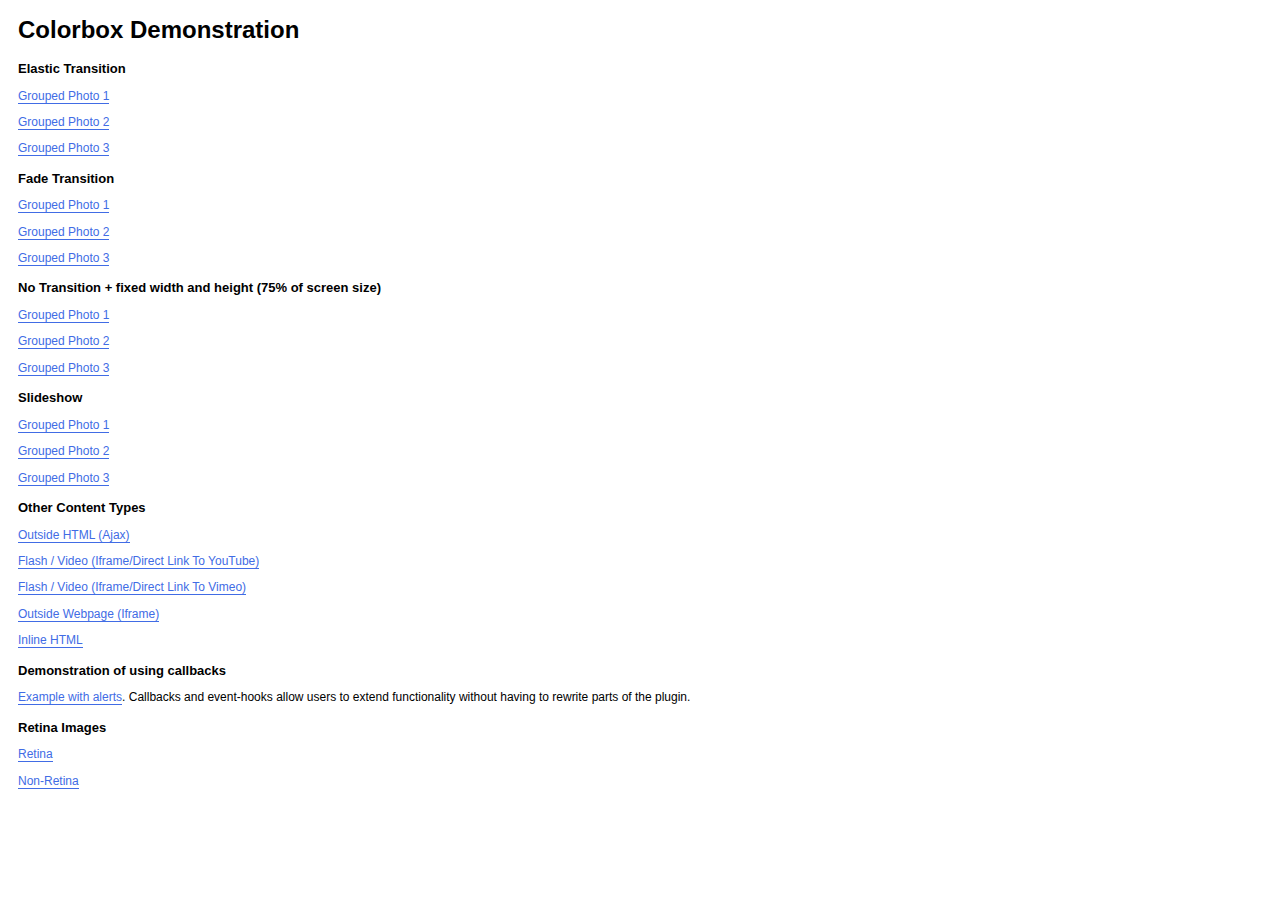
<file: js/colorbox-master/example4/index.html>
<!DOCTYPE html>
<html>
	<head>
		<meta charset='utf-8'/>
		<title>Colorbox Examples</title>
		<style>
			body{font:12px/1.2 Verdana, sans-serif; padding:0 10px;}
			a:link, a:visited{text-decoration:none; color:#416CE5; border-bottom:1px solid #416CE5;}
			h2{font-size:13px; margin:15px 0 0 0;}
		</style>
		<link rel="stylesheet" href="colorbox.css" />
		<script src="https://ajax.googleapis.com/ajax/libs/jquery/1.10.2/jquery.min.js"></script>
		<script src="../jquery.colorbox.js"></script>
		<script>
			$(document).ready(function(){
				//Examples of how to assign the Colorbox event to elements
				$(".group1").colorbox({rel:'group1'});
				$(".group2").colorbox({rel:'group2', transition:"fade"});
				$(".group3").colorbox({rel:'group3', transition:"none", width:"75%", height:"75%"});
				$(".group4").colorbox({rel:'group4', slideshow:true});
				$(".ajax").colorbox();
				$(".youtube").colorbox({iframe:true, innerWidth:640, innerHeight:390});
				$(".vimeo").colorbox({iframe:true, innerWidth:500, innerHeight:409});
				$(".iframe").colorbox({iframe:true, width:"80%", height:"80%"});
				$(".inline").colorbox({inline:true, width:"50%"});
				$(".callbacks").colorbox({
					onOpen:function(){ alert('onOpen: colorbox is about to open'); },
					onLoad:function(){ alert('onLoad: colorbox has started to load the targeted content'); },
					onComplete:function(){ alert('onComplete: colorbox has displayed the loaded content'); },
					onCleanup:function(){ alert('onCleanup: colorbox has begun the close process'); },
					onClosed:function(){ alert('onClosed: colorbox has completely closed'); }
				});

				$('.non-retina').colorbox({rel:'group5', transition:'none'})
				$('.retina').colorbox({rel:'group5', transition:'none', retinaImage:true, retinaUrl:true});
				
				//Example of preserving a JavaScript event for inline calls.
				$("#click").click(function(){ 
					$('#click').css({"background-color":"#f00", "color":"#fff", "cursor":"inherit"}).text("Open this window again and this message will still be here.");
					return false;
				});
			});
		</script>
	</head>
	<body>
		<h1>Colorbox Demonstration</h1>
		<h2>Elastic Transition</h2>
		<p><a class="group1" href="../content/ohoopee1.jpg" title="Me and my grandfather on the Ohoopee.">Grouped Photo 1</a></p>
		<p><a class="group1" href="../content/ohoopee2.jpg" title="On the Ohoopee as a child">Grouped Photo 2</a></p>
		<p><a class="group1" href="../content/ohoopee3.jpg" title="On the Ohoopee as an adult">Grouped Photo 3</a></p>
		
		<h2>Fade Transition</h2>
		<p><a class="group2" href="../content/ohoopee1.jpg" title="Me and my grandfather on the Ohoopee">Grouped Photo 1</a></p>
		<p><a class="group2" href="../content/ohoopee2.jpg" title="On the Ohoopee as a child">Grouped Photo 2</a></p>
		<p><a class="group2" href="../content/ohoopee3.jpg" title="On the Ohoopee as an adult">Grouped Photo 3</a></p>
		
		<h2>No Transition + fixed width and height (75% of screen size)</h2>
		<p><a class="group3" href="../content/ohoopee1.jpg" title="Me and my grandfather on the Ohoopee.">Grouped Photo 1</a></p>
		<p><a class="group3" href="../content/ohoopee2.jpg" title="On the Ohoopee as a child">Grouped Photo 2</a></p>
		<p><a class="group3" href="../content/ohoopee3.jpg" title="On the Ohoopee as an adult">Grouped Photo 3</a></p>
		
		<h2>Slideshow</h2>
		<p><a class="group4"  href="../content/ohoopee1.jpg" title="Me and my grandfather on the Ohoopee.">Grouped Photo 1</a></p>
		<p><a class="group4"  href="../content/ohoopee2.jpg" title="On the Ohoopee as a child">Grouped Photo 2</a></p>
		<p><a class="group4"  href="../content/ohoopee3.jpg" title="On the Ohoopee as an adult">Grouped Photo 3</a></p>
		
		<h2>Other Content Types</h2>
		<p><a class='ajax' href="../content/ajax.html" title="Homer Defined">Outside HTML (Ajax)</a></p>
		<p><a class='youtube' href="http://www.youtube.com/embed/VOJyrQa_WR4?rel=0&amp;wmode=transparent">Flash / Video (Iframe/Direct Link To YouTube)</a></p>
		<p><a class='vimeo' href="http://player.vimeo.com/video/2285902" title="R&ouml;yksopp: Remind Me">Flash / Video (Iframe/Direct Link To Vimeo)</a></p>
		<p><a class='iframe' href="http://wikipedia.com">Outside Webpage (Iframe)</a></p>
		<p><a class='inline' href="#inline_content">Inline HTML</a></p>
		
		<h2>Demonstration of using callbacks</h2>
		<p><a class='callbacks' href="../content/marylou.jpg" title="Marylou on Cumberland Island">Example with alerts</a>. Callbacks and event-hooks allow users to extend functionality without having to rewrite parts of the plugin.</p>
		

		<h2>Retina Images</h2>
		<p><a class="retina" href="../content/daisy.jpg" title="Retina">Retina</a></p>
		<p><a class="non-retina" href="../content/daisy.jpg" title="Non-Retina">Non-Retina</a></p>

		<!-- This contains the hidden content for inline calls -->
		<div style='display:none'>
			<div id='inline_content' style='padding:10px; background:#fff;'>
			<p><strong>This content comes from a hidden element on this page.</strong></p>
			<p>The inline option preserves bound JavaScript events and changes, and it puts the content back where it came from when it is closed.</p>
			<p><a id="click" href="#" style='padding:5px; background:#ccc;'>Click me, it will be preserved!</a></p>
			
			<p><strong>If you try to open a new Colorbox while it is already open, it will update itself with the new content.</strong></p>
			<p>Updating Content Example:<br />
			<a class="ajax" href="../content/ajax.html">Click here to load new content</a></p>
			</div>
		</div>
	</body>
</html>
</file>
<file: js/colorbox-master/example4/colorbox.css>
/*
    Colorbox Core Style:
    The following CSS is consistent between example themes and should not be altered.
*/
#colorbox, #cboxOverlay, #cboxWrapper{position:absolute; top:0; left:0; z-index:9999; overflow:hidden; -webkit-transform: translate3d(0,0,0);}
#cboxWrapper {max-width:none;}
#cboxOverlay{position:fixed; width:100%; height:100%;}
#cboxMiddleLeft, #cboxBottomLeft{clear:left;}
#cboxContent{position:relative;}
#cboxLoadedContent{overflow:auto; -webkit-overflow-scrolling: touch;}
#cboxTitle{margin:0;}
#cboxLoadingOverlay, #cboxLoadingGraphic{position:absolute; top:0; left:0; width:100%; height:100%;}
#cboxPrevious, #cboxNext, #cboxClose, #cboxSlideshow{cursor:pointer;}
.cboxPhoto{float:left; margin:auto; border:0; display:block; max-width:none; -ms-interpolation-mode:bicubic;}
.cboxIframe{width:100%; height:100%; display:block; border:0; padding:0; margin:0;}
#colorbox, #cboxContent, #cboxLoadedContent{box-sizing:content-box; -moz-box-sizing:content-box; -webkit-box-sizing:content-box;}

/* 
    User Style:
    Change the following styles to modify the appearance of Colorbox.  They are
    ordered & tabbed in a way that represents the nesting of the generated HTML.
*/
#cboxOverlay{background:#fff; opacity: 0.9; filter: alpha(opacity = 90);}
#colorbox{outline:0;}
    #cboxTopLeft{width:25px; height:25px; background:url(images/border1.png) no-repeat 0 0;}
    #cboxTopCenter{height:25px; background:url(images/border1.png) repeat-x 0 -50px;}
    #cboxTopRight{width:25px; height:25px; background:url(images/border1.png) no-repeat -25px 0;}
    #cboxBottomLeft{width:25px; height:25px; background:url(images/border1.png) no-repeat 0 -25px;}
    #cboxBottomCenter{height:25px; background:url(images/border1.png) repeat-x 0 -75px;}
    #cboxBottomRight{width:25px; height:25px; background:url(images/border1.png) no-repeat -25px -25px;}
    #cboxMiddleLeft{width:25px; background:url(images/border2.png) repeat-y 0 0;}
    #cboxMiddleRight{width:25px; background:url(images/border2.png) repeat-y -25px 0;}
    #cboxContent{background:#fff; overflow:hidden;}
        .cboxIframe{background:#fff;}
        #cboxError{padding:50px; border:1px solid #ccc;}
        #cboxLoadedContent{margin-bottom:20px;}
        #cboxTitle{position:absolute; bottom:0px; left:0; text-align:center; width:100%; color:#999;}
        #cboxCurrent{position:absolute; bottom:0px; left:100px; color:#999;}
        #cboxLoadingOverlay{background:#fff url(images/loading.gif) no-repeat 5px 5px;}

        /* these elements are buttons, and may need to have additional styles reset to avoid unwanted base styles */
        #cboxPrevious, #cboxNext, #cboxSlideshow, #cboxClose {border:0; padding:0; margin:0; overflow:visible; width:auto; background:none; }
        /* avoid outlines on :active (mouseclick), but preserve outlines on :focus (tabbed navigating) */
        #cboxPrevious:active, #cboxNext:active, #cboxSlideshow:active, #cboxClose:active {outline:0;}

        #cboxSlideshow{position:absolute; bottom:0px; right:42px; color:#444;}
        #cboxPrevious{position:absolute; bottom:0px; left:0; color:#444;}
        #cboxNext{position:absolute; bottom:0px; left:63px; color:#444;}
        #cboxClose{position:absolute; bottom:0; right:0; display:block; color:rgba(68, 68, 68, 0);width: 20px;height: 20px;background-image: url(images/controls.png);background-position: 0 -25px;}
        #cboxClose:hover{background-position: 0 0;}

/*
  The following fixes a problem where IE7 and IE8 replace a PNG's alpha transparency with a black fill
  when an alpha filter (opacity change) is set on the element or ancestor element.  This style is not applied to or needed in IE9.
  See: http://jacklmoore.com/notes/ie-transparency-problems/
*/
.cboxIE #cboxTopLeft,
.cboxIE #cboxTopCenter,
.cboxIE #cboxTopRight,
.cboxIE #cboxBottomLeft,
.cboxIE #cboxBottomCenter,
.cboxIE #cboxBottomRight,
.cboxIE #cboxMiddleLeft,
.cboxIE #cboxMiddleRight {
    filter: progid:DXImageTransform.Microsoft.gradient(startColorstr=#00FFFFFF,endColorstr=#00FFFFFF);
}
</file>
